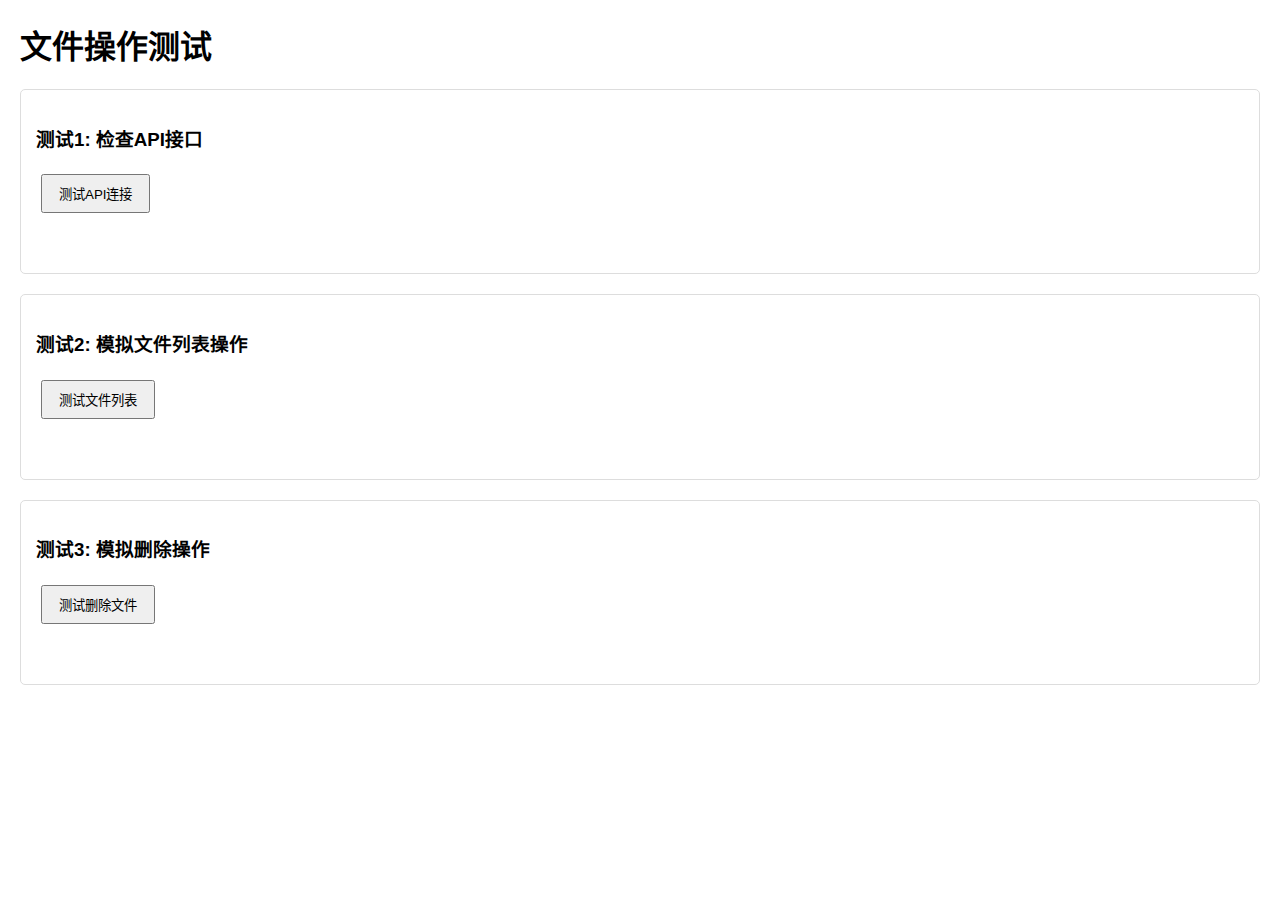
<file: test_file_operations.html>
<!DOCTYPE html>
<html lang="zh-CN">
<head>
    <meta charset="UTF-8">
    <meta name="viewport" content="width=device-width, initial-scale=1.0">
    <title>文件操作测试</title>
    <style>
        body { font-family: Arial, sans-serif; margin: 20px; }
        .test-section { margin: 20px 0; padding: 15px; border: 1px solid #ddd; border-radius: 5px; }
        .test-result { margin: 10px 0; padding: 10px; border-radius: 3px; }
        .success { background-color: #d4edda; color: #155724; }
        .error { background-color: #f8d7da; color: #721c24; }
        button { padding: 8px 16px; margin: 5px; cursor: pointer; }
    </style>
</head>
<body>
    <h1>文件操作测试</h1>
    
    <div class="test-section">
        <h3>测试1: 检查API接口</h3>
        <button onclick="testAPI()">测试API连接</button>
        <div id="api-result" class="test-result"></div>
    </div>
    
    <div class="test-section">
        <h3>测试2: 模拟文件列表操作</h3>
        <button onclick="testFileList()">测试文件列表</button>
        <div id="filelist-result" class="test-result"></div>
    </div>
    
    <div class="test-section">
        <h3>测试3: 模拟删除操作</h3>
        <button onclick="testRemoveFile()">测试删除文件</button>
        <div id="remove-result" class="test-result"></div>
    </div>

    <script>
        async function testAPI() {
            const resultDiv = document.getElementById('api-result');
            try {
                const response = await fetch('/api/version');
                const data = await response.json();
                resultDiv.className = 'test-result success';
                resultDiv.textContent = `API连接成功: ${data.version}`;
            } catch (error) {
                resultDiv.className = 'test-result error';
                resultDiv.textContent = `API连接失败: ${error.message}`;
            }
        }
        
        async function testFileList() {
            const resultDiv = document.getElementById('filelist-result');
            try {
                const response = await fetch('/api/file_list');
                const data = await response.json();
                resultDiv.className = 'test-result success';
                resultDiv.textContent = `文件列表获取成功: ${data.length} 个文件`;
            } catch (error) {
                resultDiv.className = 'test-result error';
                resultDiv.textContent = `文件列表获取失败: ${error.message}`;
            }
        }
        
        async function testRemoveFile() {
            const resultDiv = document.getElementById('remove-result');
            try {
                // 测试删除一个不存在的文件（应该返回成功，因为文件不存在）
                const response = await fetch('/api/remove_file', {
                    method: 'POST',
                    headers: { 'Content-Type': 'application/json' },
                    body: JSON.stringify({ filename: 'test_file_that_does_not_exist.pdf' })
                });
                const data = await response.json();
                resultDiv.className = 'test-result success';
                resultDiv.textContent = `删除API测试成功: ${data.message}`;
            } catch (error) {
                resultDiv.className = 'test-result error';
                resultDiv.textContent = `删除API测试失败: ${error.message}`;
            }
        }
    </script>
</body>
</html>
</file>
